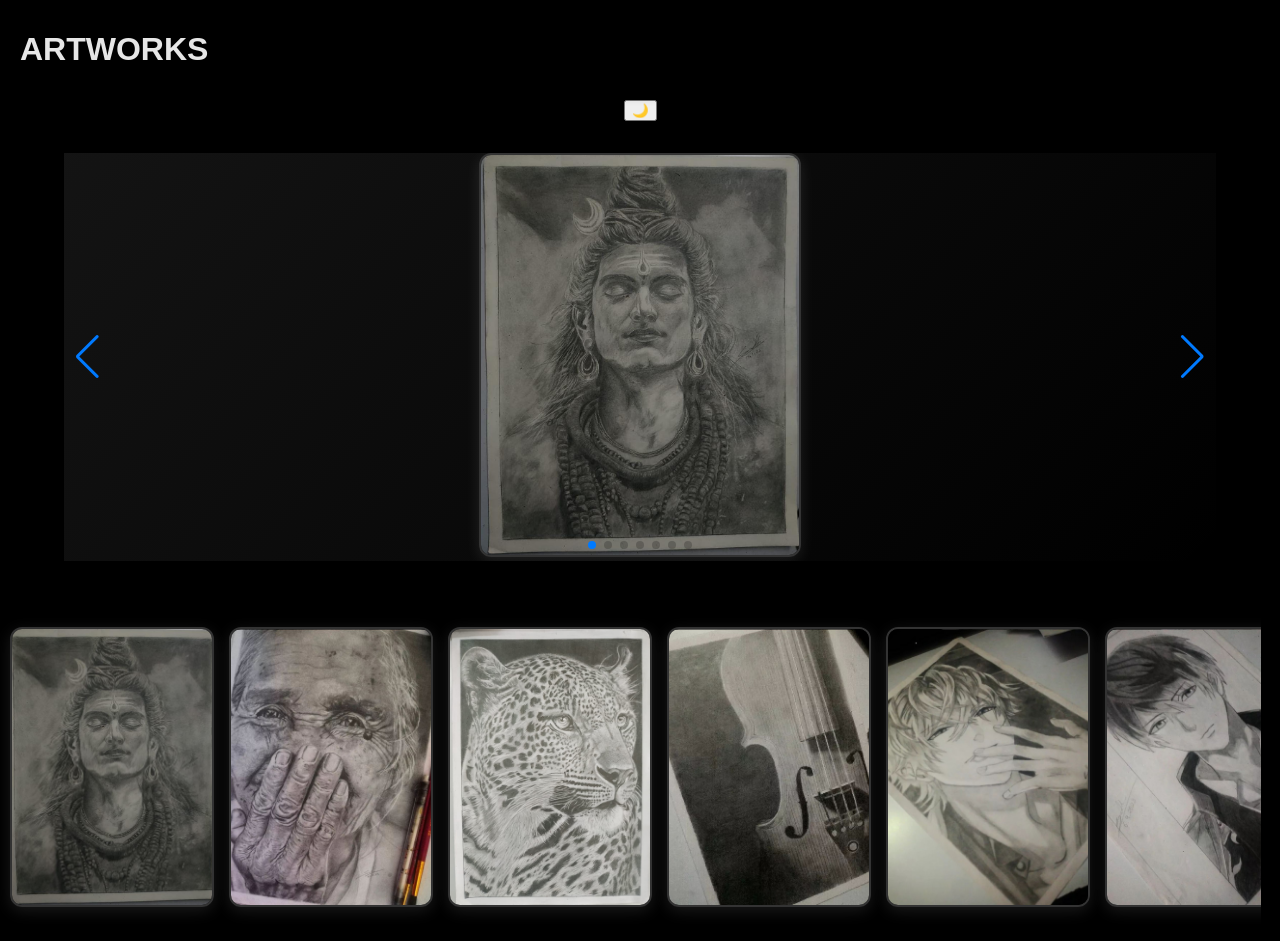
<file: artworks2.html>
<!DOCTYPE html>
<html lang="en">
<head>
    <meta charset="UTF-8">
    <meta name="viewport" content="width=device-width, initial-scale=1.0">
    <title>Artworks</title>
    <link rel="stylesheet" href="main2.css">
    <link rel="preconnect" href="https://fonts.googleapis.com">
<link rel="preconnect" href="https://fonts.gstatic.com" crossorigin>
<link href="https://fonts.googleapis.com/css2?family=DM+Serif+Text:ital@0;1&family=Jost:ital,wght@0,100..900;1,100..900&family=Merriweather:ital,wght@0,300;0,400;0,700;0,900;1,300;1,400;1,700;1,900&family=Oswald:wght@200..700&family=Playfair+Display:ital,wght@0,400..900;1,400..900&family=Young+Serif&display=swap" rel="stylesheet">
    <link rel="stylesheet" href="https://cdn.jsdelivr.net/npm/swiper@9/swiper-bundle.min.css">

</head>
<body>
    <header>
        <h1>ARTWORKS</h1>
    </header>
    <button id="theme-toggle">🌙</button>

    <div class="swiper" >
        <div class="swiper-wrapper">
        <div class="swiper-slide"><img src="img/shiva.jpg" alt="" class="clickable-image" data-desc="description" onclick="openLightbox(this)"></div>
        <div class="swiper-slide"><img src="img/the_Granny.png" alt="" class="clickable-image" data-desc="description" onclick="openLightbox(this)"></div>
        <div class="swiper-slide"><img src="img/Juno-the cheetah.jpg" alt="" class="clickable-image" data-desc="description" onclick="openLightbox(this)"></div>
        <div class="swiper-slide"><img src="img/Euphony.png" alt="" class="clickable-image" data-desc="description" onclick="openLightbox(this)"></div>
        <div class="swiper-slide"><img src="img/Vlad.png" alt="" class="clickable-image" data-desc="description" onclick="openLightbox(this)"></div>
        <div class="swiper-slide"><img src="img/leon.png" alt="" class="clickable-image" data-desc="description" onclick="openLightbox(this)"></div>
        <div class="swiper-slide"><img src="img/Levi.png" alt="" class="clickable-image" data-desc="description" onclick="openLightbox(this)"></div>   
    </div>
    <div class="swiper-button-next"></div>
    <div class="swiper-button-prev"></div>
    <div class="swiper-pagination"></div>
    </div>
    <div class="gallery-container">
        <div class="gallery">
            <img src="img/shiva.jpg" alt="Gallery Image" onclick="openLightbox(this)">
            <img src="img/the_Granny.png" alt="Gallery Image" onclick="openLightbox(this)">
            <img src="img/Juno-the cheetah.jpg" alt="Gallery Image" onclick="openLightbox(this)">
            <img src="img/Euphony.png" alt="Gallery Image" onclick="openLightbox(this)">
            <img src="img/Vlad.png" alt="Gallery Image" onclick="openLightbox(this)">
            <img src="img/leon.png" alt="Gallery Image" onclick="openLightbox(this)">
            <img src="img/Levi.png" alt="Gallery Image" onclick="openLightbox(this)">
        </div>
    </div>
    <div id="lightbox" class="hidden">
        <span class="close-lightbox" onclick="closeLightbox()">&times;</span>
        <img src="img/shiva.jpg" alt="" id="lightbox-image">
    </div>
    <script src="https://cdn.jsdelivr.net/npm/swiper@9/swiper-bundle.min.js"></script>
    <script defer src="script.js"></script>
</body>
</html>
</file>
<file: main2.css>
:root {
    --bg-color:#000000;
    --accent: #c0c0c0;
    --card-bg: #1a1a1a;
    --border-color:#333;
    --text-color: #e6e6e6;
    --hover-scale: 1.07;
    --border-radius: 12px;
    --secondary-text:#999999;
    --shadow: 0px 4px 15px rgba(255, 255, 255, 0.1);      
}

body {
    font-family: 'Poppins', sans-serif;
    margin: 0;
    padding: 0;
    background: url("icons/sj-sq.png") no-repeat center center fixed;
    background-blend-mode:overlay ;
    background-color:var(--bg-color);
    color: var(--text-color);
    text-align: center;
    overflow-x: hidden;
    transition: background-color 0.3s, color 0.3s;
}
header{
    position: sticky;
    top: 0;
    z-index: 1000;
    display: flex;
    justify-content: space-between;
    align-items: center;
    padding: 10px 20px;
    background: var(--bg-color);
    backdrop-filter: blur(10px);
    box-shadow: 0 2px 5px rgba(0, 0, 0, 0.05);
}

.nav-menu{
    display: flex;
    gap: 20px;
}
.nav-link{
    color: var(--text-color);
    text-decoration: none;
    font-size: 1.1rem;
    font-weight: 500;
    transition: color 0.3s ease;
    position: relative;
}

.nav-link::after {
    content: '';
    position: absolute;
    left: 0;
    bottom: -4px;
    width: 0;
    height: 2px;
    background: var(--accent);
    transition: width 0.3s ease;
}
.nav-link:hover::after {
    width: 100%;
}

.nav-link:hover{
    color: var(--accent);
}

.hamburger{
    display: none;
    background: none;
    border: none;
    cursor: pointer;
    font-size: 1.5rem;
    color: var(--text-color)
}
.hero{
    height: 80vh;
    background: linear-gradient(rgba(0, 0, 0, 0.5), rgba(0, 0, 0, 0.5)), url("img/the_Granny.png") center/cover no-repeat, var(--bg-color) !important;
    display: flex;
    align-items: center;
    justify-content: center;
    text-align: center;
    color: var(--text-color);
    position: relative;
    overflow: hidden;
}
.hero-content{
    position: relative;
    z-index: 1;
}
.hero-content h2{
    font-size: 3rem;
    font-family: 'Playfair Display', serif;
    font-weight: 800;
    margin-bottom: 1rem;
    text-shadow: 1px 1px 3px rgba(0, 0, 0, 0.5);
}
.hero-content p{
    font-size: 1.3rem;
    font-weight: 300;
    margin-bottom: 1.5rem;
    color: var(--secondary-text);
}
.cta-button {
    padding: 1rem 2rem;
    background: var(--accent);
    color: #000 !important;
    text-decoration: none;
    border-radius: var(--border-radius);
    font-weight: 600;
    transition: transform 0.3s ease, background 0.3s ease;
    animation: pulse 2s infinite;
}

.cta-button:hover {
    transform: scale(1.05);
    background: #d9d9d9 ;
}

@keyframes pulse {
    0% { transform: scale(1); }
    50% { transform: scale(1.03); }
    100% { transform: scale(1); }
}

.about-section {
    padding: 2rem;
    text-align: center;
    background: var(--card-bg);
    border-radius: var(--border-radius);
    margin: 2rem auto;
    max-width: 800px;
}
.about-image{
    max-width: 150px;
    height: 150px;
    border-radius: 50%;
    box-shadow: var(--shadow);
    margin-bottom: 1.5rem;
}
.logo {
    max-width: 90px;
    height: 90px;    
}

.about-content p {
    font-size: 1.1rem;
    line-height: 1.6;
    color: var(--text-color);
}


.swiper{
    width: 90%;
    height: auto;
    margin: 2rem auto;
    position: relative;
    overflow: hidden;
}
.swiper-slide{
    display : flex;
    justify-content: center;
    align-items: center;
    background: linear-gradient(135deg, rgba(192, 192, 192, 0.1), transparent);
}
.swiper-slide img{
    max-width: 100%;
    max-height: 400px;
    object-fit: cover;
    height:auto;
    border-radius: var(--border-radius);
    cursor: pointer;
    border: 2px solid var(--border-color);
    box-shadow: var(--shadow);
    transition: transform 0.4s ease-in-out;
}
.swiper-slide img:hover {
    transform: scale(var(--hover-scale)) translateY(-5px);
    box-shadow: 0px 8px 20px rgba(192,192,192, 0.3);
}

.gallery-container {
    width: 98.5%;
    overflow-x: auto;
    white-space: nowrap;
    display: flex;
    padding: 1.5rem 0;
    scroll-snap-type: x mandatory;
}
.gallery-container::-webkit-scrollbar {
    height: 8px;
    
}

.gallery-container::-webkit-scrollbar-track {
    background: var(--card-bg);
}

.gallery-container::-webkit-scrollbar-thumb {
    background: linear-gradient(90deg, var(--accent), #d9d9d9);
    border-radius: 10px;
}

.gallery-container::-webkit-scrollbar-thumb:hover {
    background: var(--accent);
}


.gallery {
    display: flex;
    gap: 15px;
    padding: 10px;
}

.gallery img {
    pointer-events: auto;
    width: 30vw;
    min-width: 150px;
    max-width: 200px;
    height: auto;
    object-fit: cover;
    border-radius: var(--border-radius);
    cursor: pointer;
    scroll-snap-align: center;
    border: 2px solid var(--border-color);
    box-shadow: var(--shadow);
    transition: transform 0.4s ease-in-out, box-shadow 0.3s ease-in-out;
}

.gallery img:hover {
    transform: scale(1.15) translateY(-5px);
    box-shadow: 0px 8px 20px rgba(192, 192, 192, 0.3);
}


#lightbox {
    z-index: 9999;
    display: none;
    position: fixed;
    top: 0;
    inset: 0;
    background: linear-gradient(135deg, rgba(0, 0, 0, 0.9), rgba(26, 26, 26, 0.9));
    backdrop-filter: blur(5px);
    align-items: center;
    justify-content: center;
    padding: 20px;
    animation: fadeIn 0.4s ease-in-out;
    flex-direction: column;
    opacity: 0;
    visibility: hidden;
    transition: opacity 0.4s ease-in-out, visibility 0.4s ease-in-out;
}

#lightbox.show {
    opacity: 1;
    visibility: visible;
}

@keyframes fadeIn {
    from {
        opacity: 0;
        transform: scale(0.9);
    }
    to {
        opacity: 1;
        transform: scale(1);
    }
}

#lightbox img {
    max-width: 90vw;
    max-height: 80vh;
    object-fit: contain;
    box-shadow: 0 0 15px rgba(192,192, 192, 0.2);
    border-radius: var(--border-radius);
}

.hidden {
    visibility: hidden;
    opacity: 0;
}

#lightbox p {
    color: var(--secondary-text);
    margin-top: 10px;
    font-size: 1.2rem;
    text-align: center;
    animation: slideUp 0.5s ease-in-out;
}

@keyframes slideUp {
    from { transform: translateY(20px); opacity: 0; }
    to { transform: translateY(0); opacity: 1; }
}

.close-lightbox {
    position: absolute;
    top: 15px;
    right: 15px;
    font-size: 24px;
    color: var(--text-color);
    cursor: pointer;
    transition: transform 0.3s ease-in-out;
}

.close-lightbox:hover {
    transform: scale(1.2) rotate(10deg);
    color: var(--accent);
}

.lightbox-nav {
    position: absolute;
    top: 50%;
    transform: translateY(-50%);
    background: rgba(192, 192, 192, 0.2);
    color: var(--accent);
    border: none;
    padding: 10px;
    cursor: pointer;
    font-size: 24px;
    border-radius: 5px;
    transition: background 0.3s ease;
}

.lightbox-nav.prev { left: 10px; }
.lightbox-nav.next { right: 10px; }
.lightbox-nav:hover { background: rgba(192,192,192,0.5); }

.contact-section {
    display: flex;
    flex-direction: column;
    align-items: center;
    justify-content: center;
    padding: 2rem;
    text-align: center;
    margin: 2rem auto;
    max-width: 600px;
}

.contact-form {
    width: 100%;
    padding: 2rem;
    background: rgba(255, 255, 255, 0.1);
    backdrop-filter: blur(10px);
    border: 1px solid rgba(255, 255, 255, 0.2);
    border-radius: var(--border-radius);
    box-shadow: 0 4px 30px rgba(0, 0, 0, 0.1);
    display: flex;
    flex-direction: column;
    gap: 1.5rem;
}

.contact-form form {
    display: flex;
    flex-direction: column;
    gap: 1.5rem;
}

.form-group {
    display: flex;
    flex-direction: column;
    align-items: flex-start ;
    width: 100%;
}

.form-group label {
    font-family: 'Poppins', sans-serif;
    font-weight: 400;
    font-size: 1rem;
    color: var(--secondary-text);
    pointer-events: none;
    padding: 2px 0 4px 25px;
    transition: all 0.3s ease;
}



.contact-section input,
.contact-section textarea {
    display: block;
    width: 100%;
    max-width: 500px;
    margin: 0 auto;
    padding: 0.8rem;
    border: 1px solid rgba(255, 255, 255, 0.2);
    border-radius: var(--border-radius);
    background: rgba(255, 255, 255, 0.05);
    backdrop-filter: blur(5px);
    color: var(--text-color);
    font-family: 'Poppins', sans-serif;
    font-size: 1rem;
    box-sizing: border-box;
    transition: border-color 0.3s ease, box-shadow 0.3s ease;
}

.contact-section input:focus,
.contact-section textarea:focus {
    outline: none;
    border-color: var(--accent);
    box-shadow: 0 0 8px rgba(192, 192, 192, 0.2);
}

/* Hide placeholder text since the label acts as the placeholder */
.contact-section input::placeholder,
.contact-section textarea::placeholder {
    color: #aaaaaa;
    opacity: 1;
}

.contact-section button {
    width: fit-content;
    margin: 0 auto;
    padding: 0.8rem 1.5rem;
    border: none;
    background: var(--accent);
    color: #000;
    border-radius: var(--border-radius);
    cursor: pointer;
    font-family: 'Poppins', sans-serif;
    font-weight: 600;
    transition: background 0.3s ease;
}

.contact-section button:hover {
    background: #d9d9d9;
}
.social-links{
    padding: 8px 2px 6px;
}

.social-links a {
    margin: 0 1rem;
    color: var(--accent);
    text-decoration: none;
}

.social-links a:hover {
    color: #d9d9d9;
}

footer {
    padding: 1rem;
    text-align: center;
    background: var(--card-bg);
    border-top: 1px solid var(--border-color);
    color: var(--text-color);
}

footer nav a {
    margin: 0 1rem;
    color: var(--accent);
    text-decoration: none;
}

footer nav a:hover {
    color: #d9d9d9;
}

.loader {
    position: fixed;
    top: 50%;
    left: 50%;
    transform: translate(-50%, -50%);
    border: 4px solid var(--border-color);
    border-top: 4px solid var(--accent);
    border-radius: 50%;
    width: 40px;
    height: 40px;
    animation: spin 1s linear infinite;
    z-index: 1000;
}

@keyframes spin {
    0% { transform: translate(-50%, -50%) rotate(0deg); }
    100% { transform: translate(-50%, -50%) rotate(360deg); }
}

.loaded .loader {
    display: none;
}


::-webkit-scrollbar {
    width: 8px;
}

::-webkit-scrollbar-track {
    background: var(--card-bg);
}

::-webkit-scrollbar-thumb {
    background: linear-gradient(135deg, var(--accent), #d9d9d9);
    border-radius: 10px;
}

::-webkit-scrollbar-thumb:hover {
    background: var(--accent);
}

@media (max-width: 768px) {
    .nav-menu {
        flex-direction: column;
        position: absolute;
        top: 60px;
        right: 20px;
        background: var(--card-bg);
        padding: 10px;
        border-radius: var(--border-radius);
        display: none;
    }
    .nav-menu.active {
        display: flex;
        z-index: 1001;
    }
    .hamburger {
        display: block;
    }
    .hero {
        height: 60vh;
        background: linear-gradient(rgba(0, 0, 0, 0.5), rgba(0, 0, 0, 0.5)), url('icons/sj-sq.png') center/cover no-repeat;
    }
    .hero-content h2 {
        font-size: 2.5rem;
    }
    .hero-content p {
        font-size: 1.2rem;
    }
    .cta-button {
        padding: 0.8rem 1.5rem;
    }
   
}
</file>
